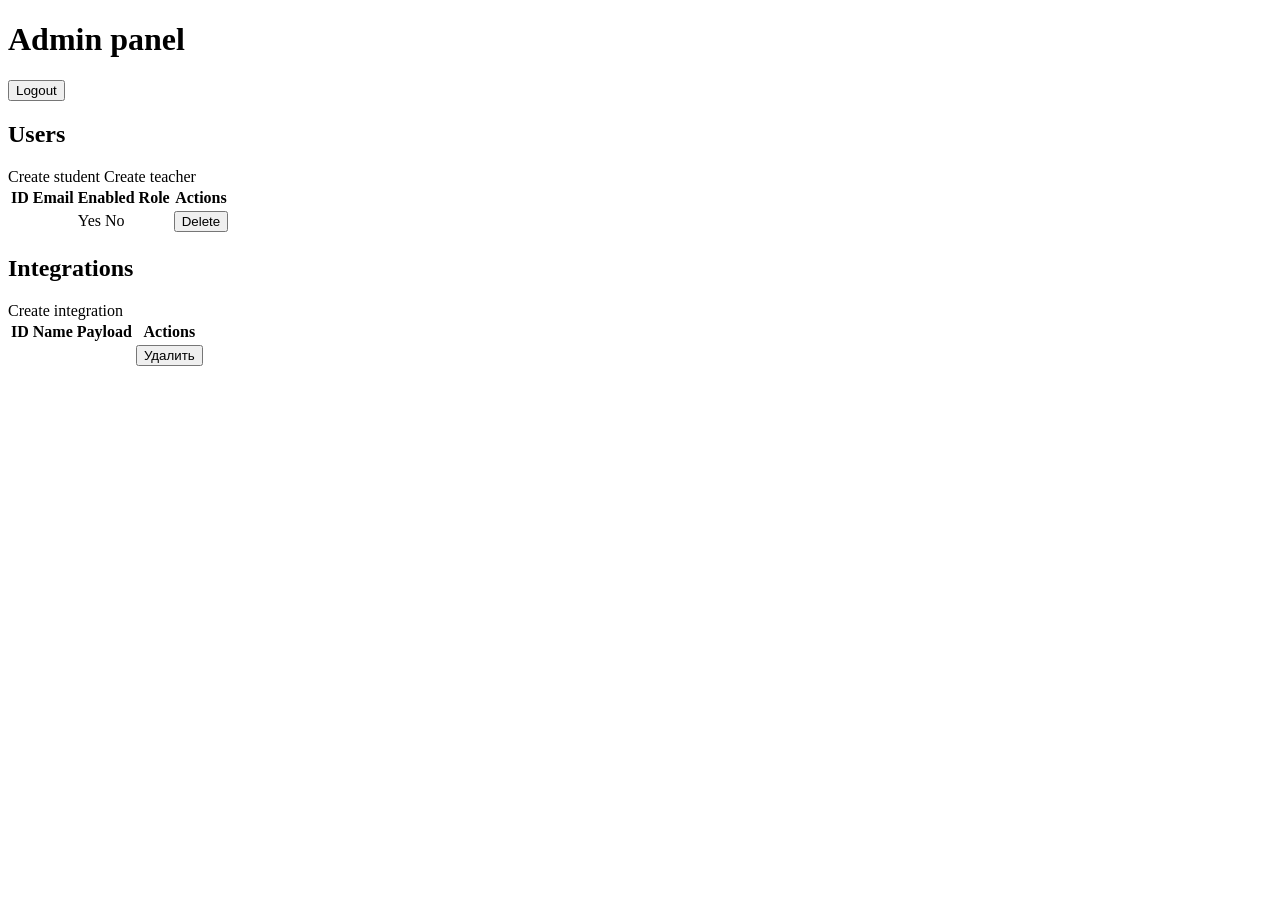
<file: src/main/resources/templates/admin/index.html>
<!DOCTYPE html>
<html xmlns:th="http://www.thymeleaf.org">
<head>
    <meta charset="UTF-8">
    <title>Admin Panel</title>
    <link rel="stylesheet" th:href="@{/admin.css}">
</head>
<body>
<div class="container">
    <div class="topbar">
        <div>
            <h1>Admin panel</h1>
        </div>

        <form th:action="@{/admin/logout}" method="post" class="inline">
            <button type="submit" class="secondary">Logout</button>
        </form>
    </div>

    <div class="card">
        <h2>Users</h2>
        <div class="actions">
            <a class="button" th:href="@{/admin/users/students/create}">Create student</a>
            <a class="button" th:href="@{/admin/users/teachers/create}">Create teacher</a>
        </div>

        <div class="table-wrap">
            <table>
                <tr>
                    <th>ID</th>
                    <th>Email</th>
                    <th>Enabled</th>
                    <th>Role</th>
                    <th>Actions</th>
                </tr>
                <tr th:each="user : ${users}">
                    <td th:text="${user.id}"></td>
                    <td th:text="${user.email}"></td>
                    <td>
                        <span th:if="${user.isEnabled}" class="badge success">Yes</span>
                        <span th:unless="${user.isEnabled}" class="badge disabled">No</span>
                    </td>
                    <td th:text="${user.roles[0].toReadableText()}"></td>
                    <td>
                        <form th:action="@{/admin/users/{id}/delete(id=${user.id})}" method="post" class="inline">
                            <button type="submit" class="danger">Delete</button>
                        </form>
                    </td>
                </tr>
            </table>
        </div>
    </div>

    <div class="card">
        <h2>Integrations</h2>
        <div class="actions">
            <a class="button" th:href="@{/admin/integrations/create}">Create integration</a>
        </div>

        <div class="table-wrap">
            <table>
                <tr>
                    <th>ID</th>
                    <th>Name</th>
                    <th>Payload</th>
                    <th>Actions</th>
                </tr>
                <tr th:each="integration : ${integrations}">
                    <td th:text="${integration.id}"></td>
                    <td th:text="${integration.name}"></td>
                    <td th:text="${integration.payload}"></td>
                    <td>
                        <form th:action="@{/admin/integrations/{id}/delete(id=${integration.id})}" method="post" class="inline">
                            <button type="submit" class="danger">Удалить</button>
                        </form>
                    </td>
                </tr>
            </table>
        </div>
    </div>
</div>
</body>
</html>
</file>
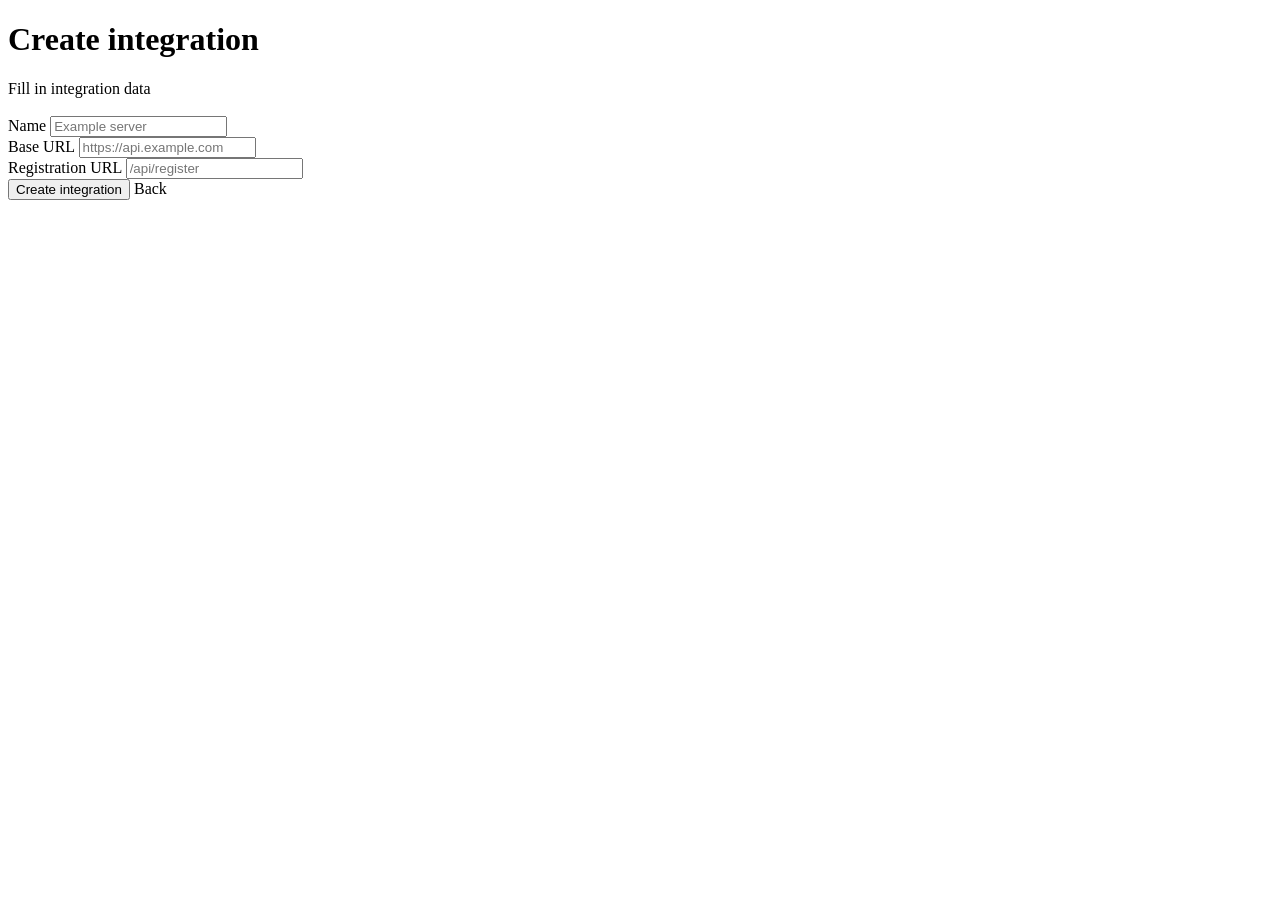
<file: src/main/resources/templates/admin/create-integration.html>
<!DOCTYPE html>
<html xmlns:th="http://www.thymeleaf.org">
<head>
    <meta charset="UTF-8">
    <title>Create integration</title>
    <link rel="stylesheet" th:href="@{/admin.css}">
</head>
<body>
<div class="container">
    <div class="card">
        <h1>Create integration</h1>
        <div class="muted">Fill in integration data</div>

        <form th:action="@{/admin/integrations/create}" th:object="${form}" method="post" style="margin-top: 18px;">
            <div class="form-grid">
                <div class="full">
                    <label>Name</label>
                    <input th:field="*{name}" type="text" placeholder="Example server"/>
                </div>

                <div class="full">
                    <label>Base URL</label>
                    <input th:field="*{baseUrl}" type="text" placeholder="https://api.example.com"/>
                </div>
                <div class="full">
                    <label>Registration URL</label>
                    <input th:field="*{registerUrl}" type="text" placeholder="/api/register"/>
                </div>


                <div class="full actions">
                    <button type="submit">Create integration</button>
                    <a class="button secondary" th:href="@{/admin}">Back</a>
                </div>
            </div>

        </form>
    </div>
</div>
</body>
</html>
</file>
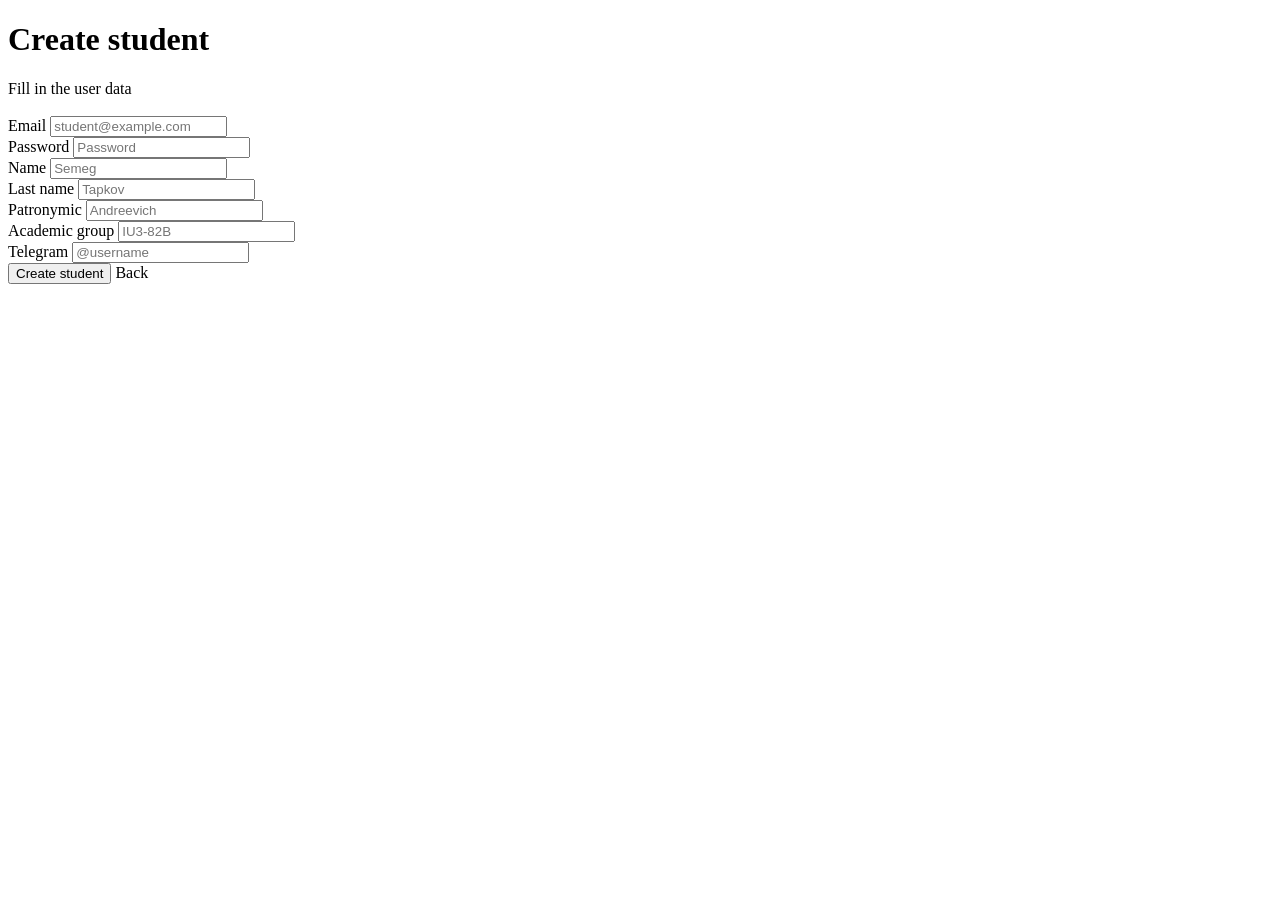
<file: src/main/resources/templates/admin/create-student.html>
<!DOCTYPE html>
<html xmlns:th="http://www.thymeleaf.org">
<head>
    <meta charset="UTF-8">
    <title>Create student</title>
    <link rel="stylesheet" th:href="@{/admin.css}">
</head>
<body>
<div class="container">
    <div class="card">
        <h1>Create student</h1>
        <div class="muted">Fill in the user data</div>

        <form th:action="@{/admin/users/students/create}" th:object="${form}" method="post" style="margin-top: 18px;">
            <div class="form-grid">
                <div>
                    <label>Email</label>
                    <input th:field="*{email}" type="email" placeholder="student@example.com"/>
                </div>

                <div>
                    <label>Password</label>
                    <input th:field="*{password}" type="password" placeholder="Password"/>
                </div>

                <div>
                    <label>Name</label>
                    <input th:field="*{firstName}" type="text" placeholder="Semeg"/>
                </div>

                <div>
                    <label>Last name</label>
                    <input th:field="*{lastName}" type="text" placeholder="Tapkov"/>
                </div>

                <div>
                    <label>Patronymic</label>
                    <input th:field="*{patronymic}" type="text" placeholder="Andreevich"/>
                </div>

                <div>
                    <label>Academic group</label>
                    <input th:field="*{academicGroup}" type="text" placeholder="IU3-82B"/>
                </div>

                <div>
                    <label>Telegram</label>
                    <input th:field="*{telegram}" type="text" placeholder="@username"/>
                </div>

                <div class="full actions">
                    <button type="submit">Create student</button>
                    <a class="button secondary" th:href="@{/admin}">Back</a>
                </div>
            </div>
        </form>
    </div>
</div>
</body>
</html>
</file>
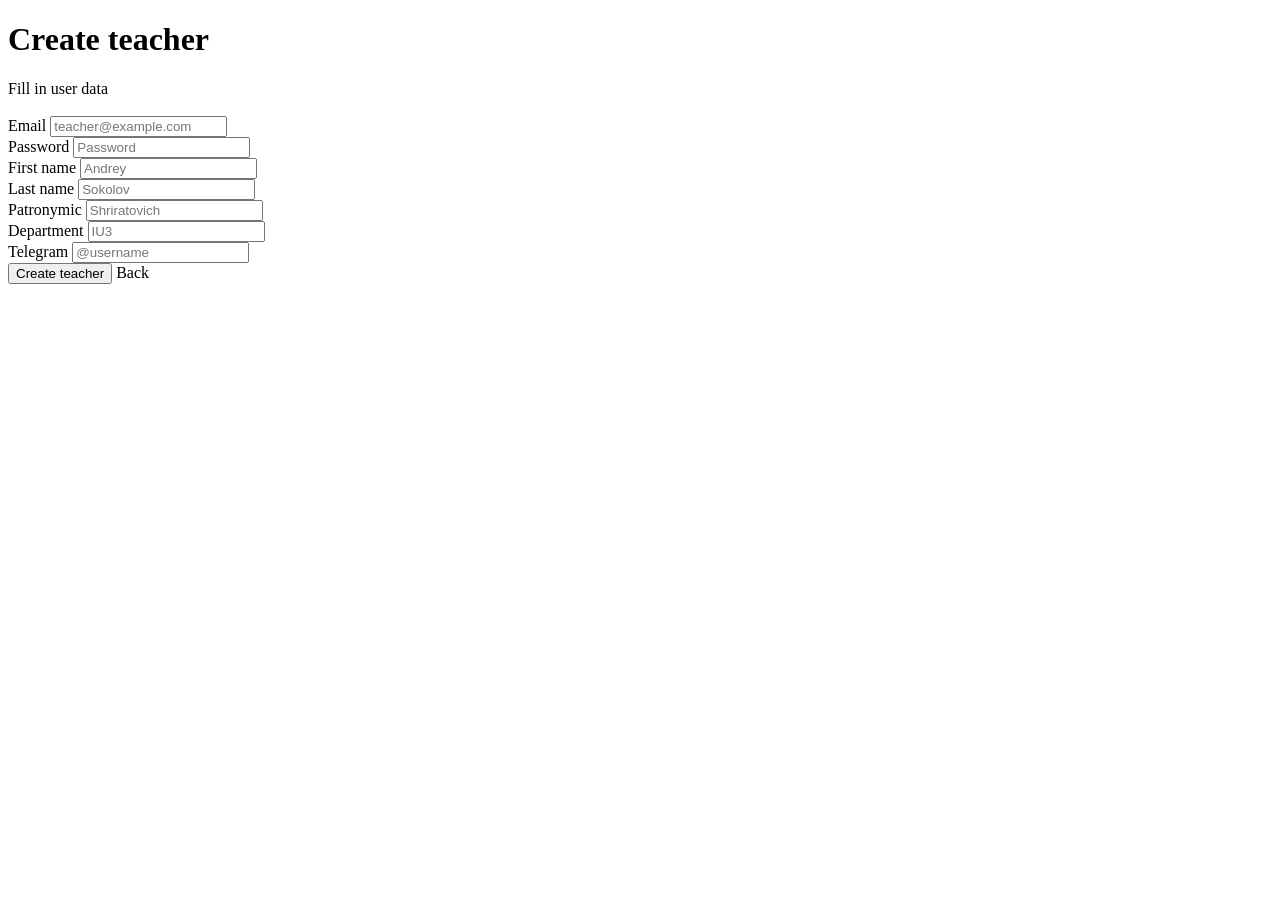
<file: src/main/resources/templates/admin/create-teacher.html>
<!DOCTYPE html>
<html xmlns:th="http://www.thymeleaf.org">
<head>
    <meta charset="UTF-8">
    <title>Create teacher</title>
    <link rel="stylesheet" th:href="@{/admin.css}">
</head>
<body>
<div class="container">
    <div class="card">
        <h1>Create teacher</h1>
        <div class="muted">Fill in user data</div>

        <form th:action="@{/admin/users/teachers/create}" th:object="${form}" method="post" style="margin-top: 18px;">
            <div class="form-grid">
                <div>
                    <label>Email</label>
                    <input th:field="*{email}" type="email" placeholder="teacher@example.com"/>
                </div>

                <div>
                    <label>Password</label>
                    <input th:field="*{password}" type="password" placeholder="Password"/>
                </div>

                <div>
                    <label>First name</label>
                    <input th:field="*{firstName}" type="text" placeholder="Andrey"/>
                </div>

                <div>
                    <label>Last name</label>
                    <input th:field="*{lastName}" type="text" placeholder="Sokolov"/>
                </div>

                <div>
                    <label>Patronymic</label>
                    <input th:field="*{patronymic}" type="text" placeholder="Shriratovich"/>
                </div>

                <div>
                    <label>Department</label>
                    <input th:field="*{department}" type="text" placeholder="IU3"/>
                </div>

                <div>
                    <label>Telegram</label>
                    <input th:field="*{telegram}" type="text" placeholder="@username"/>
                </div>


                <div class="full actions">
                    <button type="submit">Create teacher</button>
                    <a class="button secondary" th:href="@{/admin}">Back</a>
                </div>
            </div>

        </form>
    </div>
</div>
</body>
</html>
</file>
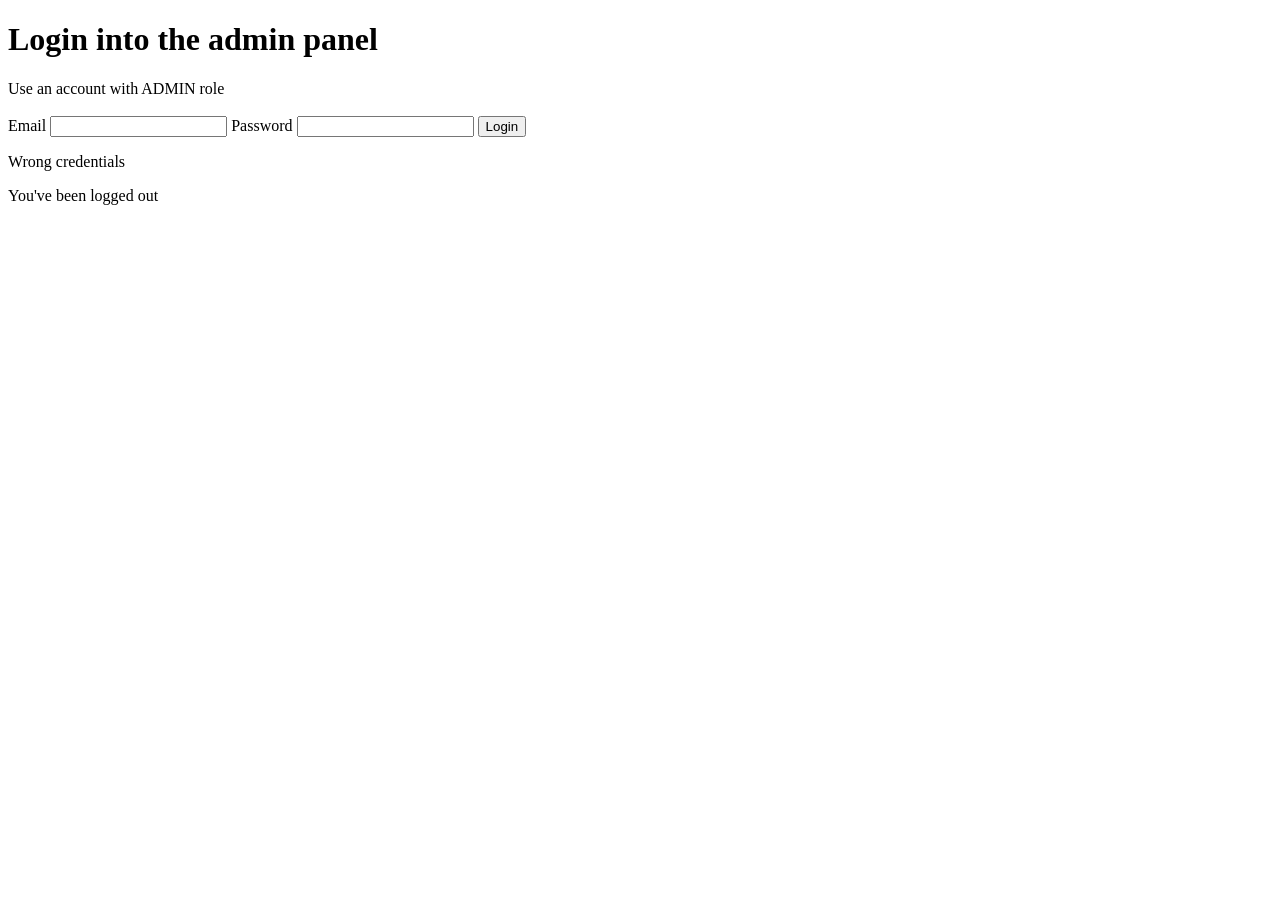
<file: src/main/resources/templates/admin/login.html>
<!DOCTYPE html>
<html xmlns:th="http://www.thymeleaf.org">
<head>
    <meta charset="UTF-8">
    <title>Admin Login</title>
    <link rel="stylesheet" th:href="@{/admin.css}">
</head>
<body>
<div class="login-box card">
    <h1>Login into the admin panel</h1>
    <div class="muted">Use an account with ADMIN role</div>

    <form th:action="@{/admin/login}" method="post" style="margin-top: 18px;">
        <label>Email</label>
        <input type="text" name="username"/>

        <label>Password</label>
        <input type="password" name="password"/>

        <button type="submit">Login</button>
        <input type="hidden" th:name="${_csrf.parameterName}" th:value="${_csrf.token}" />
    </form>

    <p th:if="${param.error}" class="error">Wrong credentials</p>
    <p th:if="${param.logout}" class="success-text">You've been logged out</p>
</div>
</body>
</html>
</file>
